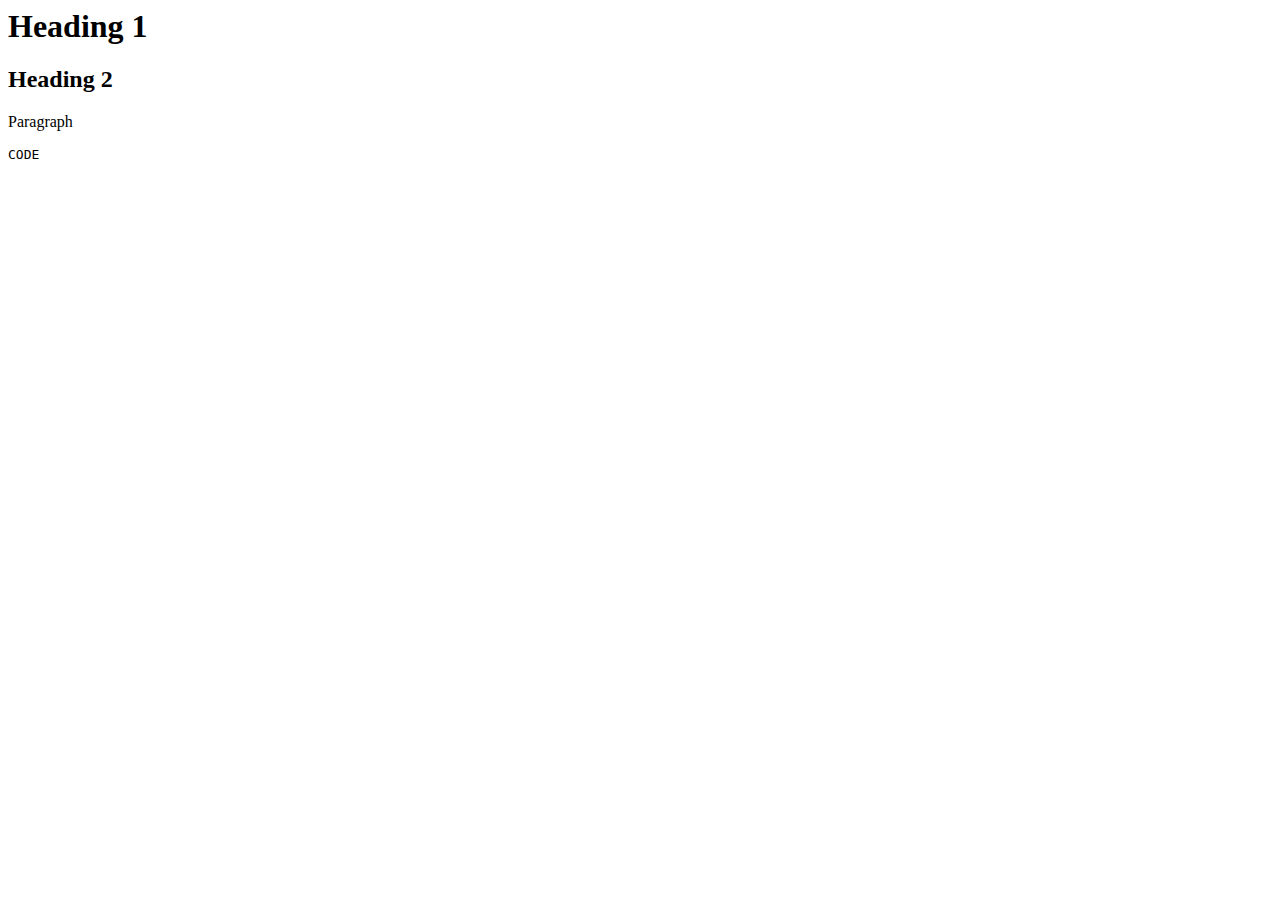
<file: index.html>
<!DOCTYPE>
<HTML>
    <HEAD>
        <TITLE> Child Maltreatment Cases in the US, 2015-2022 </TITLE>
    </HEAD>
    <BODY>
        <H1>Heading 1</H1>
        <H2>Heading 2</H2>
        <P> Paragraph </P>
        <CODE> CODE </CODE>
    </BODY>
</HTML>
</file>
